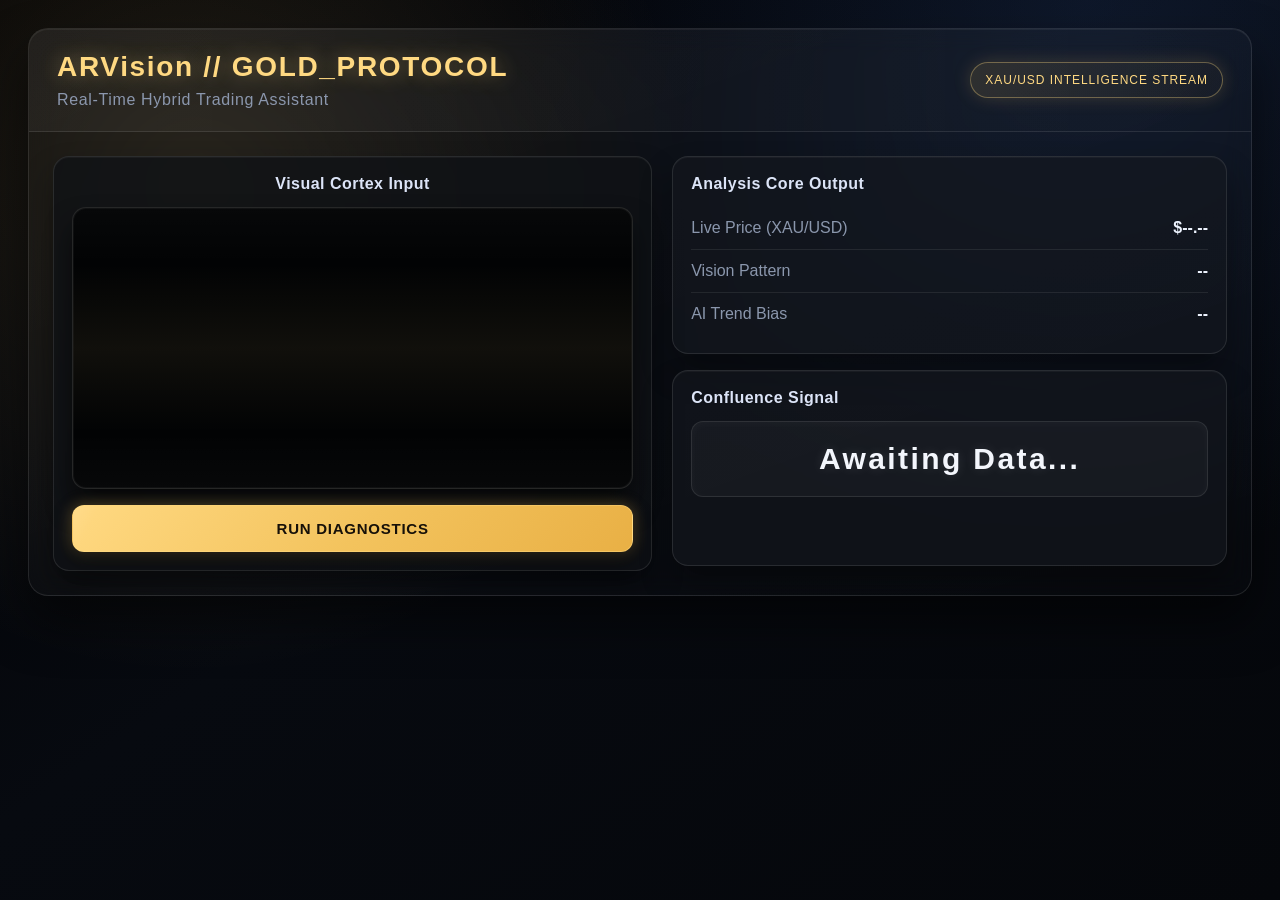
<file: index.html>
<!DOCTYPE html>
<html lang="en">
<head>
    <meta charset="UTF-8">
    <meta name="viewport" content="width=device-width, initial-scale=1.0">
    <title>ARVision Gold Dashboard</title>
    <style>
        :root {
            --bg: #040507;
            --panel: rgba(16, 18, 22, 0.78);
            --panel-soft: rgba(20, 24, 30, 0.6);
            --border: rgba(255, 255, 255, 0.1);
            --text-main: #f3f6fc;
            --text-muted: #8b97ad;
            --gold: #f3c35d;
            --gold-bright: #ffd982;
            --gold-shadow: rgba(243, 195, 93, 0.35);
            --green: #33d690;
            --red: #ff6767;
            --amber: #e2ab44;
        }

        * {
            box-sizing: border-box;
        }

        body {
            margin: 0;
            min-height: 100vh;
            color: var(--text-main);
            font-family: "Segoe UI", Tahoma, Geneva, Verdana, sans-serif;
            background:
                radial-gradient(circle at 15% 20%, rgba(255, 217, 130, 0.12), transparent 38%),
                radial-gradient(circle at 85% 0%, rgba(37, 66, 122, 0.25), transparent 40%),
                linear-gradient(145deg, #010103 0%, #070a10 46%, #05070b 100%);
            padding: 28px;
        }

        .app-shell {
            max-width: 1240px;
            margin: 0 auto;
            border-radius: 20px;
            border: 1px solid var(--border);
            background: linear-gradient(160deg, rgba(255, 255, 255, 0.03), rgba(255, 255, 255, 0.01));
            box-shadow: 0 26px 48px rgba(0, 0, 0, 0.55), inset 0 1px 0 rgba(255, 255, 255, 0.06);
            backdrop-filter: blur(12px);
            overflow: hidden;
        }

        .header {
            display: flex;
            justify-content: space-between;
            align-items: center;
            padding: 22px 28px;
            border-bottom: 1px solid var(--border);
            background: linear-gradient(90deg, rgba(255, 255, 255, 0.04), rgba(255, 255, 255, 0));
        }

        .title h1 {
            margin: 0;
            font-size: 28px;
            letter-spacing: 0.06em;
            color: var(--gold-bright);
            text-shadow: 0 0 20px rgba(255, 216, 128, 0.4);
        }

        .title p {
            margin: 8px 0 0;
            color: var(--text-muted);
            letter-spacing: 0.04em;
        }

        .market-pill {
            padding: 10px 14px;
            border-radius: 999px;
            border: 1px solid rgba(255, 217, 130, 0.35);
            background: linear-gradient(120deg, rgba(243, 195, 93, 0.12), rgba(243, 195, 93, 0.03));
            color: var(--gold-bright);
            font-size: 12px;
            letter-spacing: 0.08em;
            text-transform: uppercase;
            box-shadow: 0 0 18px rgba(243, 195, 93, 0.18);
        }

        .container {
            display: grid;
            grid-template-columns: 1.08fr 1fr;
            gap: 20px;
            padding: 24px;
        }

        .panel {
            background: var(--panel);
            border: 1px solid var(--border);
            border-radius: 16px;
            padding: 18px;
            box-shadow: 0 18px 30px rgba(0, 0, 0, 0.36), inset 0 1px 0 rgba(255, 255, 255, 0.04);
            transition: transform 0.28s ease, box-shadow 0.28s ease, border-color 0.28s ease;
        }

        .panel:hover {
            transform: translateY(-3px);
            border-color: rgba(243, 195, 93, 0.32);
            box-shadow: 0 24px 36px rgba(0, 0, 0, 0.45), 0 0 22px rgba(243, 195, 93, 0.1);
        }

        .camera-section {
            text-align: center;
        }

        .panel-title {
            margin: 0 0 14px;
            font-size: 16px;
            letter-spacing: 0.03em;
            color: #dce4f7;
        }

        .video-wrap {
            position: relative;
            border-radius: 14px;
            overflow: hidden;
            border: 1px solid rgba(255, 255, 255, 0.14);
            box-shadow: inset 0 0 0 1px rgba(255, 255, 255, 0.04), 0 18px 26px rgba(0, 0, 0, 0.55);
            background: #020304;
        }

        video {
            width: 100%;
            display: block;
            border-radius: 14px;
            min-height: 280px;
            object-fit: cover;
            filter: contrast(1.08) saturate(1.08);
        }

        .scan-line {
            pointer-events: none;
            position: absolute;
            inset: 0;
            background: linear-gradient(
                to bottom,
                rgba(255, 255, 255, 0.02) 0%,
                rgba(255, 255, 255, 0) 20%,
                rgba(255, 216, 128, 0.06) 50%,
                rgba(255, 255, 255, 0) 80%,
                rgba(255, 255, 255, 0.02) 100%
            );
            mix-blend-mode: screen;
            animation: pulseScan 3.5s ease-in-out infinite;
        }

        @keyframes pulseScan {
            0%, 100% { opacity: 0.25; }
            50% { opacity: 0.75; }
        }

        button {
            position: relative;
            overflow: hidden;
            margin-top: 16px;
            width: 100%;
            border: 1px solid rgba(255, 217, 130, 0.45);
            border-radius: 12px;
            padding: 14px 18px;
            color: #161008;
            font-size: 15px;
            font-weight: 700;
            letter-spacing: 0.05em;
            text-transform: uppercase;
            cursor: pointer;
            background: linear-gradient(130deg, #ffd982, #f3c35d 52%, #e9b045);
            box-shadow: 0 10px 22px rgba(0, 0, 0, 0.45), 0 0 16px var(--gold-shadow);
            transform: perspective(600px) translateZ(0);
            transition: transform 0.24s ease, box-shadow 0.24s ease, filter 0.24s ease;
        }

        button::before {
            content: "";
            position: absolute;
            top: -180%;
            left: -60%;
            width: 60%;
            height: 420%;
            transform: rotate(26deg);
            background: linear-gradient(to right, transparent, rgba(255, 255, 255, 0.5), transparent);
            transition: left 0.55s ease;
        }

        button:hover {
            transform: perspective(600px) translateY(-3px) rotateX(5deg);
            filter: saturate(1.08) brightness(1.03);
            box-shadow: 0 14px 26px rgba(0, 0, 0, 0.5), 0 0 22px rgba(243, 195, 93, 0.42);
        }

        button:hover::before {
            left: 130%;
        }

        button:active {
            transform: translateY(0) scale(0.995);
        }

        .results-section {
            display: flex;
            flex-direction: column;
            gap: 16px;
        }

        .card {
            background: var(--panel-soft);
        }

        .stat-line {
            display: flex;
            justify-content: space-between;
            gap: 12px;
            padding: 12px 0;
            border-bottom: 1px solid rgba(255, 255, 255, 0.08);
        }

        .stat-line:last-child {
            border-bottom: none;
        }

        .stat-label {
            color: var(--text-muted);
        }

        .stat-value {
            color: #eef4ff;
            font-weight: 600;
        }

        .signal-box {
            font-size: 30px;
            font-weight: 800;
            text-align: center;
            letter-spacing: 0.08em;
            padding: 20px;
            border-radius: 12px;
            margin-top: 8px;
            border: 1px solid rgba(255, 255, 255, 0.1);
            background: rgba(255, 255, 255, 0.03);
            text-shadow: 0 0 12px rgba(255, 255, 255, 0.12);
            box-shadow: inset 0 2px 10px rgba(255, 255, 255, 0.03);
            transition: all 0.22s ease;
        }

        .BUY {
            background: linear-gradient(130deg, rgba(51, 214, 144, 0.22), rgba(51, 214, 144, 0.08));
            color: var(--green);
            border-color: rgba(51, 214, 144, 0.45);
            box-shadow: 0 0 18px rgba(51, 214, 144, 0.2);
        }

        .SELL {
            background: linear-gradient(130deg, rgba(255, 103, 103, 0.22), rgba(255, 103, 103, 0.08));
            color: var(--red);
            border-color: rgba(255, 103, 103, 0.45);
            box-shadow: 0 0 18px rgba(255, 103, 103, 0.2);
        }

        .WAIT {
            background: linear-gradient(130deg, rgba(226, 171, 68, 0.2), rgba(226, 171, 68, 0.08));
            color: var(--amber);
            border-color: rgba(226, 171, 68, 0.42);
            box-shadow: 0 0 18px rgba(226, 171, 68, 0.18);
        }

        #reason {
            margin-top: 14px;
            min-height: 20px;
            color: var(--text-muted);
            line-height: 1.45;
        }

        @media (max-width: 980px) {
            body {
                padding: 14px;
            }

            .header {
                flex-direction: column;
                gap: 12px;
                align-items: flex-start;
            }

            .container {
                grid-template-columns: 1fr;
            }

            .market-pill {
                align-self: flex-start;
            }
        }
    </style>
</head>
<body>
    <div class="app-shell">
        <div class="header">
            <div class="title">
                <h1>ARVision // GOLD_PROTOCOL</h1>
                <p>Real-Time Hybrid Trading Assistant</p>
            </div>
            <div class="market-pill">XAU/USD Intelligence Stream</div>
        </div>

        <div class="container">
            <!-- Left Side: Camera -->
            <div class="camera-section panel">
                <h3 class="panel-title">Visual Cortex Input</h3>
                <div class="video-wrap">
                    <video id="webcam" autoplay playsinline></video>
                    <div class="scan-line"></div>
                </div>
                <canvas id="canvas" style="display:none;"></canvas>
                <button id="runBtn" onclick="runDiagnostics()">Run Diagnostics</button>
            </div>

            <!-- Right Side: Results -->
            <div class="results-section">
                <div class="card panel">
                    <h3 class="panel-title">Analysis Core Output</h3>
                    <div class="stat-line">
                        <span class="stat-label">Live Price (XAU/USD)</span>
                        <span class="stat-value">$<span id="price">--.--</span></span>
                    </div>
                    <div class="stat-line">
                        <span class="stat-label">Vision Pattern</span>
                        <span id="vision" class="stat-value">--</span>
                    </div>
                    <div class="stat-line">
                        <span class="stat-label">AI Trend Bias</span>
                        <span id="ai" class="stat-value">--</span>
                    </div>
                </div>

                <div class="card panel">
                    <h3 class="panel-title">Confluence Signal</h3>
                    <div id="signalBox" class="signal-box">Awaiting Data...</div>
                    <p id="reason"></p>
                </div>
            </div>
        </div>
    </div>

    <script>
        const video = document.getElementById('webcam');
        const canvas = document.getElementById('canvas');

        // Start Webcam
        navigator.mediaDevices.getUserMedia({ video: true })
            .then(stream => { video.srcObject = stream; })
            .catch(err => { console.error("Camera access denied", err); });

        function runDiagnostics() {
            document.getElementById('signalBox').innerText = "Analyzing...";
            document.getElementById('signalBox').className = "signal-box";

            // Capture Image
            canvas.width = video.videoWidth;
            canvas.height = video.videoHeight;
            canvas.getContext('2d').drawImage(video, 0, 0);

            // Convert to Blob and send to Server
            canvas.toBlob(blob => {
                const formData = new FormData();
                formData.append('file', blob, 'chart.jpg');

                fetch('/predict', { method: 'POST', body: formData })
                    .then(response => response.json())
                    .then(data => {
                        if (data.error) {
                            alert(data.error);
                            return;
                        }
                        // Update UI
                        document.getElementById('price').innerText = data.price;
                        document.getElementById('vision').innerText = data.chart_candle;
                        document.getElementById('ai').innerText = data.ai_trend;

                        const sigBox = document.getElementById('signalBox');
                        sigBox.innerText = data.signal;
                        sigBox.className = `signal-box ${data.signal}`;

                        document.getElementById('reason').innerText = data.reason;
                    })
                    .catch(err => console.error(err));
            }, 'image/jpeg');
        }
    </script>
</body>
</html>
</file>
